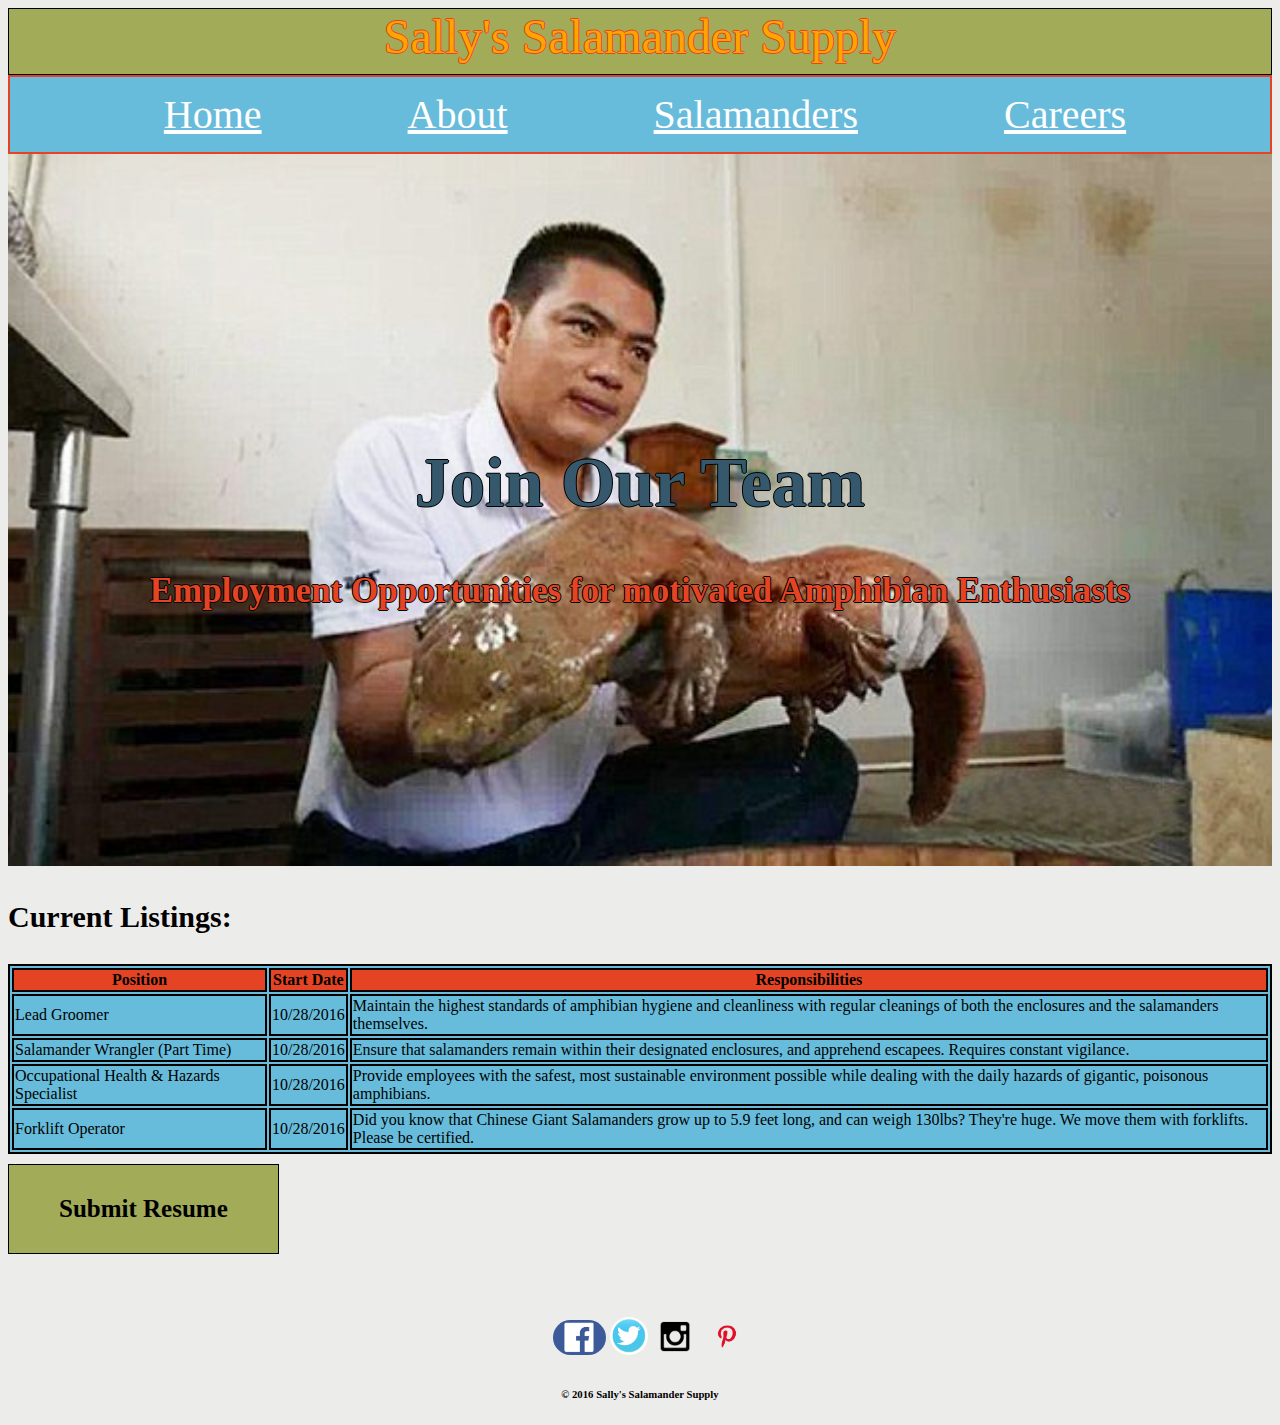
<file: employees.html>
<!DOCTYPE html>
<html>
<head>
	<meta charset="utf-8">
	<meta http-equiv="X-UA-Compatible" content="IE=edge">
	<title></title>
	<link rel="stylesheet" type="text/css" href="main.css">
</head>
<body>
	<title>Sally Salamander Supply</title>
	<div id="homehead">
		<header>Sally's Salamander Supply</header>
	</div>
	<ul id="homeul">
		<li class="li" ><a href="index.html">Home</a></li>
		<li class="li"><a href="history.html">About</a></li>
		<li class="li"><a href="products.html">Salamanders</a></li>
		<li class="li"><a href="employees.html">Careers</a></li>
	</ul>
	<header>
	<div class="top">
	<img id="huge" src="/images/hugesalamander.jpg"/>
	<header>
		<h1 id="headCareers"> Join Our Team </h1>
			<h2 id="employmentOps"> Employment Opportunities for motivated Amphibian Enthusiasts </h2>
		</div>
	</header>
	<main id= "table">
		<h3 id="currentListings"> Current Listings: </h3>
			<table>
				<tr>
					<th> Position </th>
					<th> Start Date </th> 
					<th id="responsibilities"> Responsibilities </th>
				</tr>
				<tr>
					<td> Lead Groomer </td>
					<td> 10/28/2016 </td>
					<td> Maintain the highest standards of amphibian hygiene and cleanliness with regular cleanings of both the enclosures and the salamanders themselves.</td>
				</tr>
				<tr>
					<td> Salamander Wrangler (Part Time) </td>
					<td> 10/28/2016 </td>
					<td> Ensure that salamanders remain within their designated enclosures, and apprehend escapees. Requires constant vigilance. </td>
				</tr>
				<tr>
					<td> Occupational Health & Hazards Specialist </td>
					<td> 10/28/2016 </td>
					<td> Provide employees with the safest, most sustainable environment possible while dealing with the daily hazards of gigantic, poisonous amphibians. </td>
				</tr>
				<tr>
					<td> Forklift Operator</td>
					<td> 10/28/2016 </td>
					<td> Did you know that Chinese Giant Salamanders grow up to 5.9 feet long, and can weigh 130lbs? They're huge. We move them with forklifts. Please be certified. </td>
				</tr>
			</table>


		<button id="submitResume" type="button"> Submit Resume </button>

		

		<footer> <a href="https://www.facebook.com/pages/Salamander/108643612493355?fref=ts&rf=111966478829635"><img id="fbicon" src="/images/fbicon.jpg"></a> 

		<a href="https://twitter.com/savesalamanders"><img id="twittericon" src="/images/twittericon.jpg"></a> 

		<a href="https://www.instagram.com/wlusalamandersquad/"><img id="instagramicon" src="/images/instagramicon.png"></a> 

		<a href="https://www.pinterest.com/aliyahrobb/salamanders/"><img id="pinteresticon" src="/images/pinteresticon.png"></a> 

		<h6>&copy 2016 Sally's Salamander Supply</h6>
		</footer>


	</main>
	
</body>
</html>
</file>
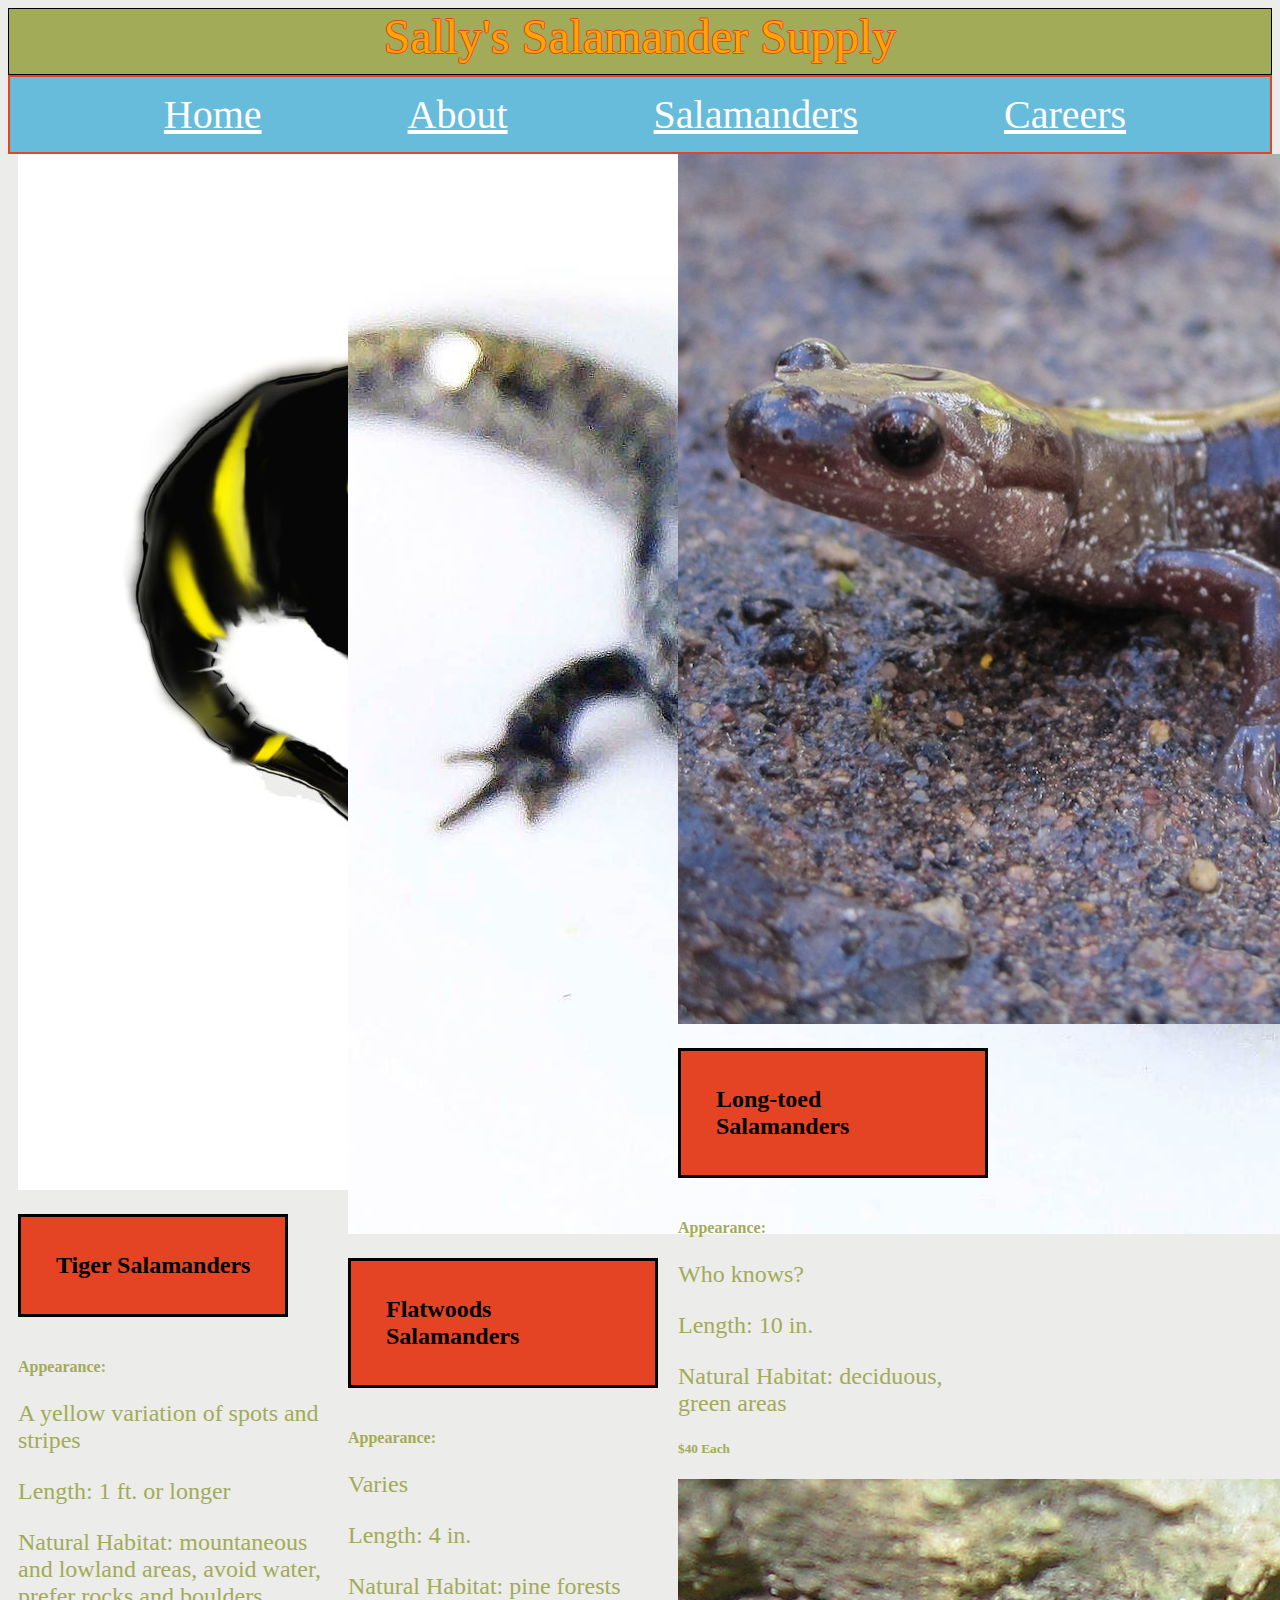
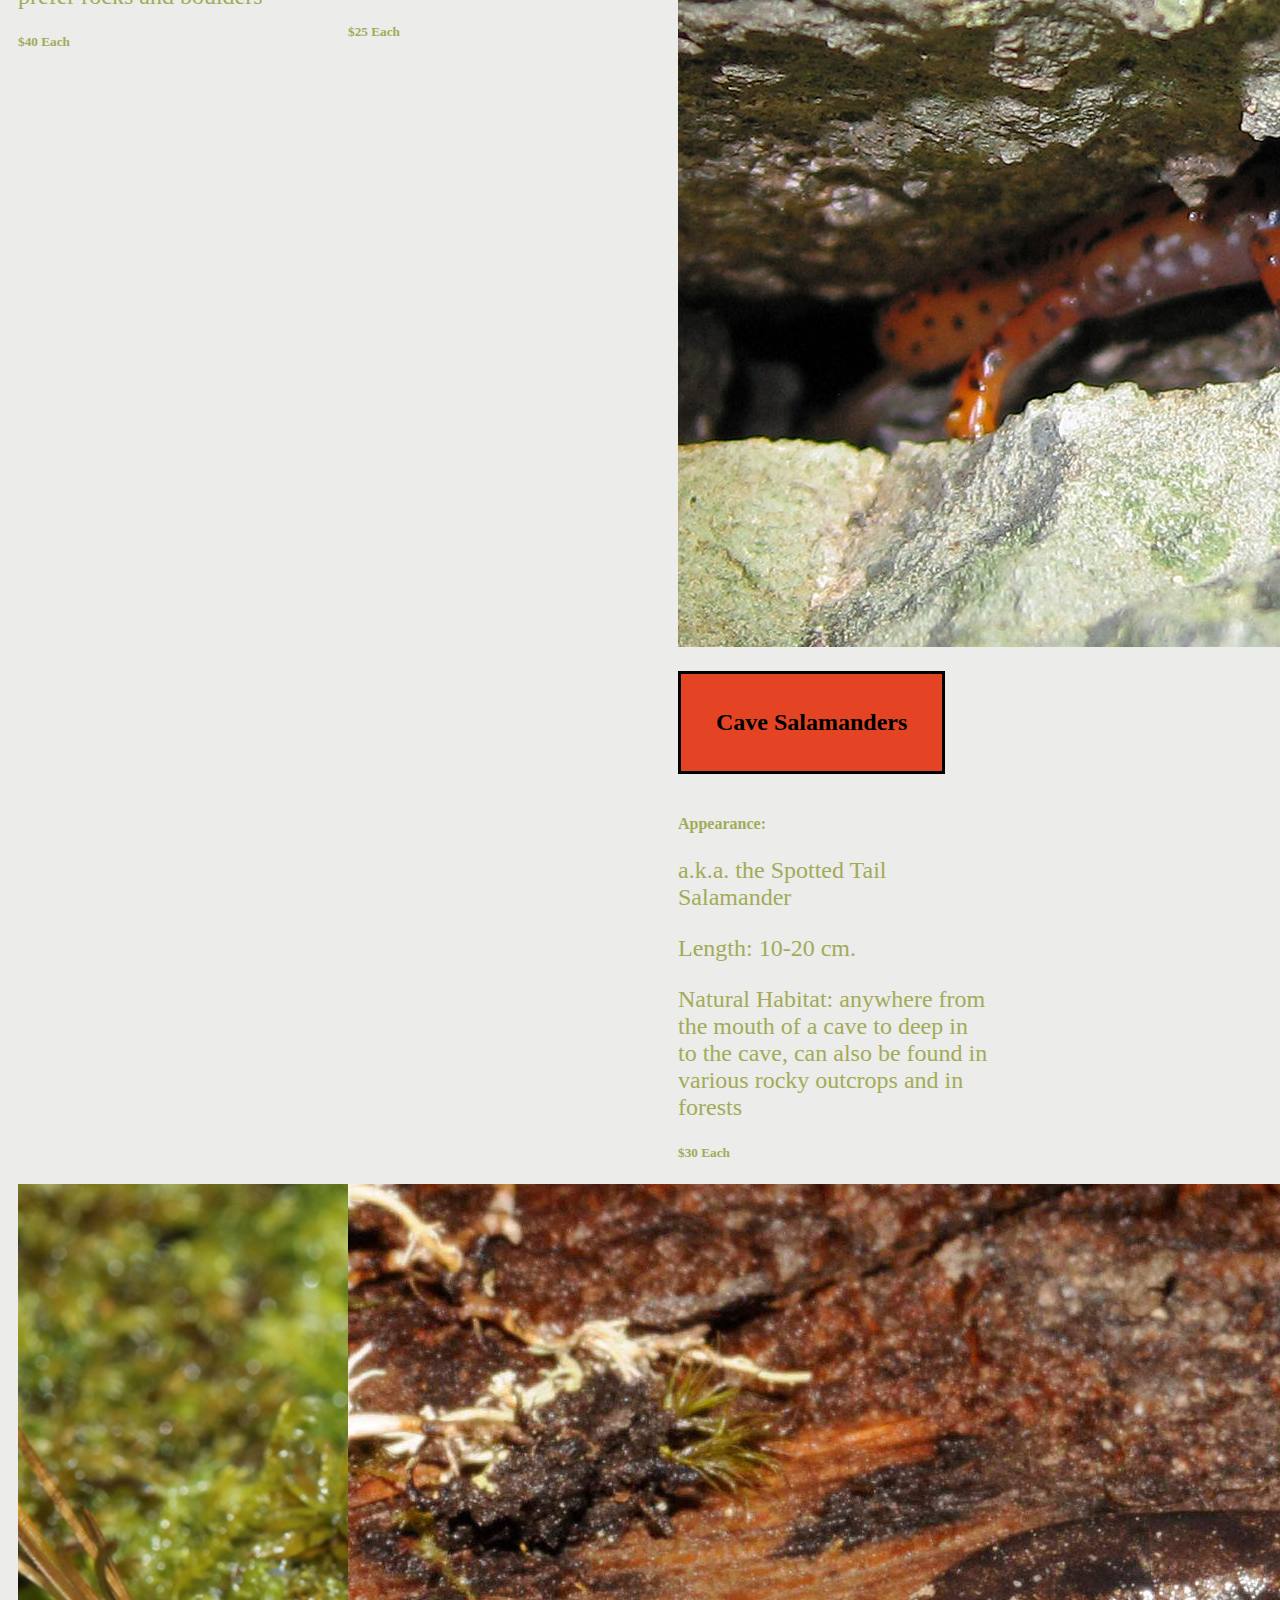
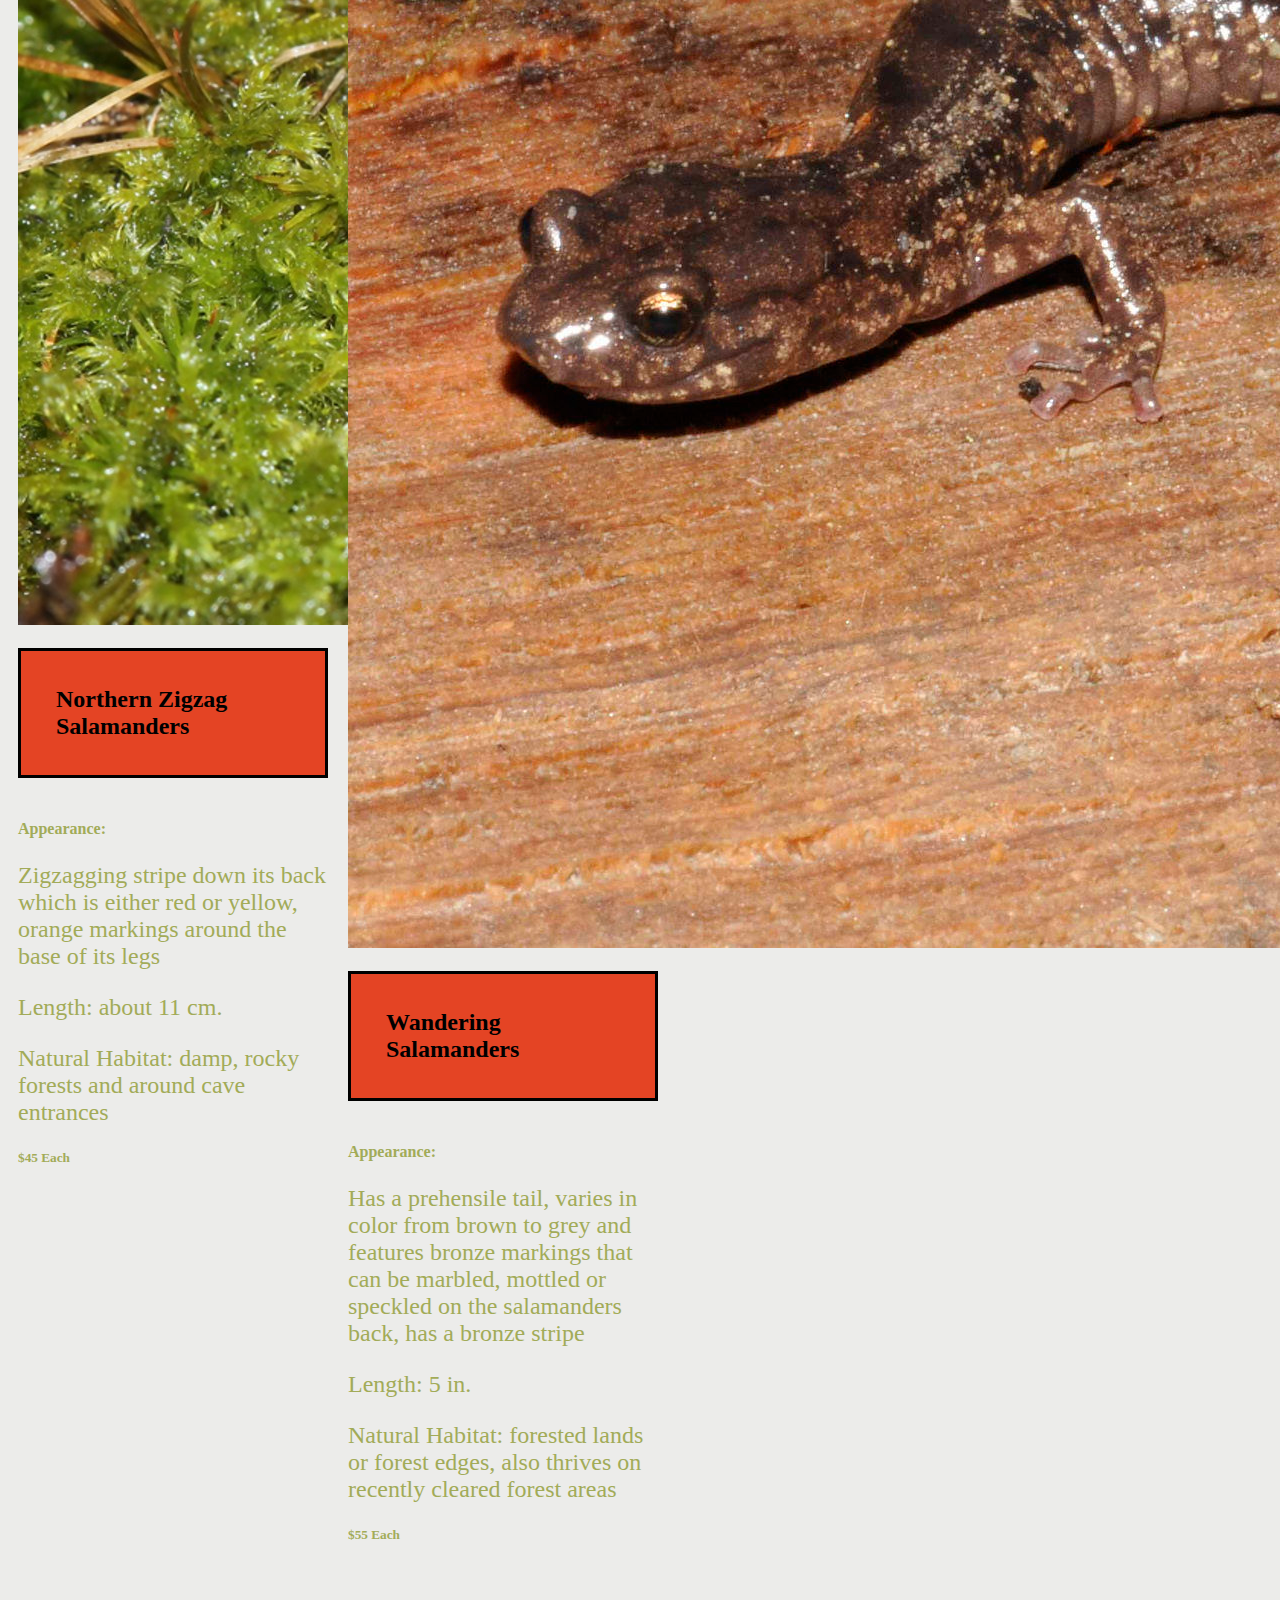
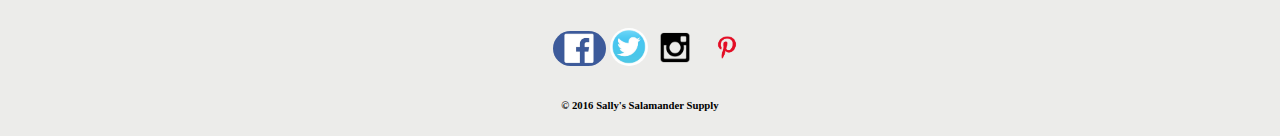
<file: products.html>
<!DOCTYPE html>
<html>
	<head>
		<title></title>

		<link rel="stylesheet" href="main.css">
	</head>
	<div id="homehead">
		<header>Sally's Salamander Supply</header>
	</div>

	<ul id="homeul">
		<li class="li" ><a href="index.html">Home</a></li>
		<li class="li"><a href="history.html">About</a></li>
		<li class="li"><a href="products.html">Salamanders</a></li>
		<li class="li"><a href="employees.html">Careers</a></li>
	</ul>

	<body>
	

			<div id="productsOutput"></div>
			
		</div>

		
		<footer>
	
			<a href="https://www.facebook.com/pages/Salamander/108643612493355?fref=ts&rf=111966478829635"><img id="fbicon" src="/images/fbicon.jpg"></a> 

			<a href="https://twitter.com/savesalamanders"><img id="twittericon" src="/images/twittericon.jpg"></a> 

			<a href="https://www.instagram.com/wlusalamandersquad/"><img id="instagramicon" src="/images/instagramicon.png"></a> 

			<a href="https://www.pinterest.com/aliyahrobb/salamanders/"><img id="pinteresticon" src="/images/pinteresticon.png"></a> 

			<h6 id="copyright">&copy 2016 Sally's Salamander Supply</h6>

		</footer>
		
		<script src="products.js"></script>
	</body>
</html>
</file>
<file: main.css>
body {
	font-family: Futura;
	background-color: #ECECEA; 
}




/*EMPLOYMENT*/


#homeul {
    list-style-type: none;
    margin: 0 auto;
    text-align: center;
    overflow: hidden;
    background-color: #67BCDB;
    border: 2px solid #E44424;
    display: block;
    font-style: futura;
}

li.li {
    
    display: inline-block;
    font-size: 40px;
    padding-left: 40px;
    padding-right: 70px;
}

li a{
    display: block;
    color: white;
    text-align: center;
    padding: 14px 16px;
    
}

li a:hover {
    background-color: black;
}

p {
	font-size: 1.5em;
	font-style: futura;
}


#headCareers {
	text-align: center;
	position: absolute; 
   	bottom: 300px; 
   	left: 0; 
  	width: 100%; 
   	font-size: 70px;
	text-align: center;
	color: #35586C;
	text-shadow: -1px 0 black, 0 1px black, 1px 0 black, 0 -1px black;
}

#huge {
	width: 100%;
	max-height: 100%;
}

.top { 
   position: relative; 
   width: 100%; 
}

#employmentOps { 
   	position: absolute; 
   	bottom: 230px; 
   	left: 0; 
   	width: 100%; 
   	font-size: 35px;
	text-align: center;
	color: #E44424;
	text-shadow: -1px 0 black, 0 1px black, 1px 0 black, 0 -1px black;
}
	
table, th, td {
	border: 2px solid black;
	background-color: #67BCDB;
	max-width: 100%;
}

th {
	background-color: #E44424;
}

#currentListings { 
font-size: 30px;
 }

#submitResume {
    background-color: #A2AB58; 
    border: 1px solid black;
    color: black;
    padding: 30px 50px;
    text-align: center;
    text-decoration: none;
  	margin-top: 10px; 
    font-size: 25px;
    font-family: futura;
    font-weight: bold;
    float: left;
}

#fbicon {
	display: inline-block;
	width: 4.15%;
	height: 10%;
	margin-top: 60px;
	margin-left: 25px;
	border-radius: 20px;
	margin-bottom: 5px;

}

#twittericon {
	display: inline-block;
	width: 3%;
	height: 5%;
	margin-top: 60px;
	border-radius: 20px;
	margin-bottom: 5px;
	

}

#instagramicon {
	display: inline-block;
	width: 3.70%;
	height: 4.25%;
	margin-top: 50px;
	border-radius: 20px;
	padding-top: 9px;



}

#pinteresticon {
	display: inline-block;
	width: 3.9%;
	height: 4.5%;
	margin-top: 50px;
	border-radius: 10px;
	padding-top: 9px;
	margin-bottom: 5px;



}

/*HOME*/



#body {
	background-color:#ECECEA;;
	font-style: futura;
	text-align: center;
	margin-top: 0;
	border: 2px solid black;
	;
}

#homehead {
	background-color: #A2AB58;
	font-size: 3em;
	text-align: center;
	margin: 0 auto;
	border: 1px solid black;
	font-style: futura;
	padding-bottom: 10px;
	text-shadow: -1px 0 #E44424, 0 1px #E44424, 1px 0 #E44424, 0 -1px #E44424;
	color: orange;
}

#homeul {
    list-style-type: none;
    margin: 0 auto;
    
    overflow: hidden;
    background-color: #67BCDB;
    border: 2px solid #E44424;
    display: block;
    font-style: futura;
}

li.li {
    
    display: inline-block;
    font-size: 40px;
    padding-left: 40px;
    padding-right: 70px;
}

li a{
    display: block;
    color: white;
    text-align: center;
    padding: 14px 16px;
    
}

li a:hover {
    background-color: black;
}

p {
	font-size: 1.5em;
	font-style: futura;
}


#special {
	font-weight: bolder;
	font-size: 30px;
	padding: 0px 1px;
	font-style: futura;
	
	

}
#img_one{
	border: 2px solid #67BCDB ;
	display: inline;
	width: 100%;
	max-height: 100%;
}



footer {
	margin: 0 auto;
	clear: left;
	text-align: center;

}


/*HISTORY/ABOUT*/


#his {
	margin-top: 40px;
	float: left;
	max-width: 600px;

}
aside {
	max-width: 400px;
	

}

#sally {
	float: right;
	border: 2px solid black;
	margin: 150px 80px 0 0;
	height: 15%;
	width: 20%;
}

#bday {
	float: right;
	border: 2px solid black;
	margin: 150px 40px 0 50px;
	height: 17%;
	width: 23.85%;
}

#homeHead
/*Products*/


.salamander-pics {
	width: 320px;
	height: 300px;
	border: 2px solid black;
	display: block;
	margin-top: 30px;

}

.all {

	float: left;
	width: 310px;
	position: relative;
	margin-left: 10px;
	margin-right: 10px;
	color: #A2AB58;

}

.type {
	border: 3px solid black;
	padding: 35px;
	display: inline-block;
	background-color: #E44424;
	color: black;

}


#copyright {
	display: block;

#appearance {
	font-size: 30px;
	border: 2px solid black;
	text-align: center;
	background-color: #67BCDB;
	color: black;
}

#price {
	color: #E44424;
	font-size: 30px;

}
</file>
